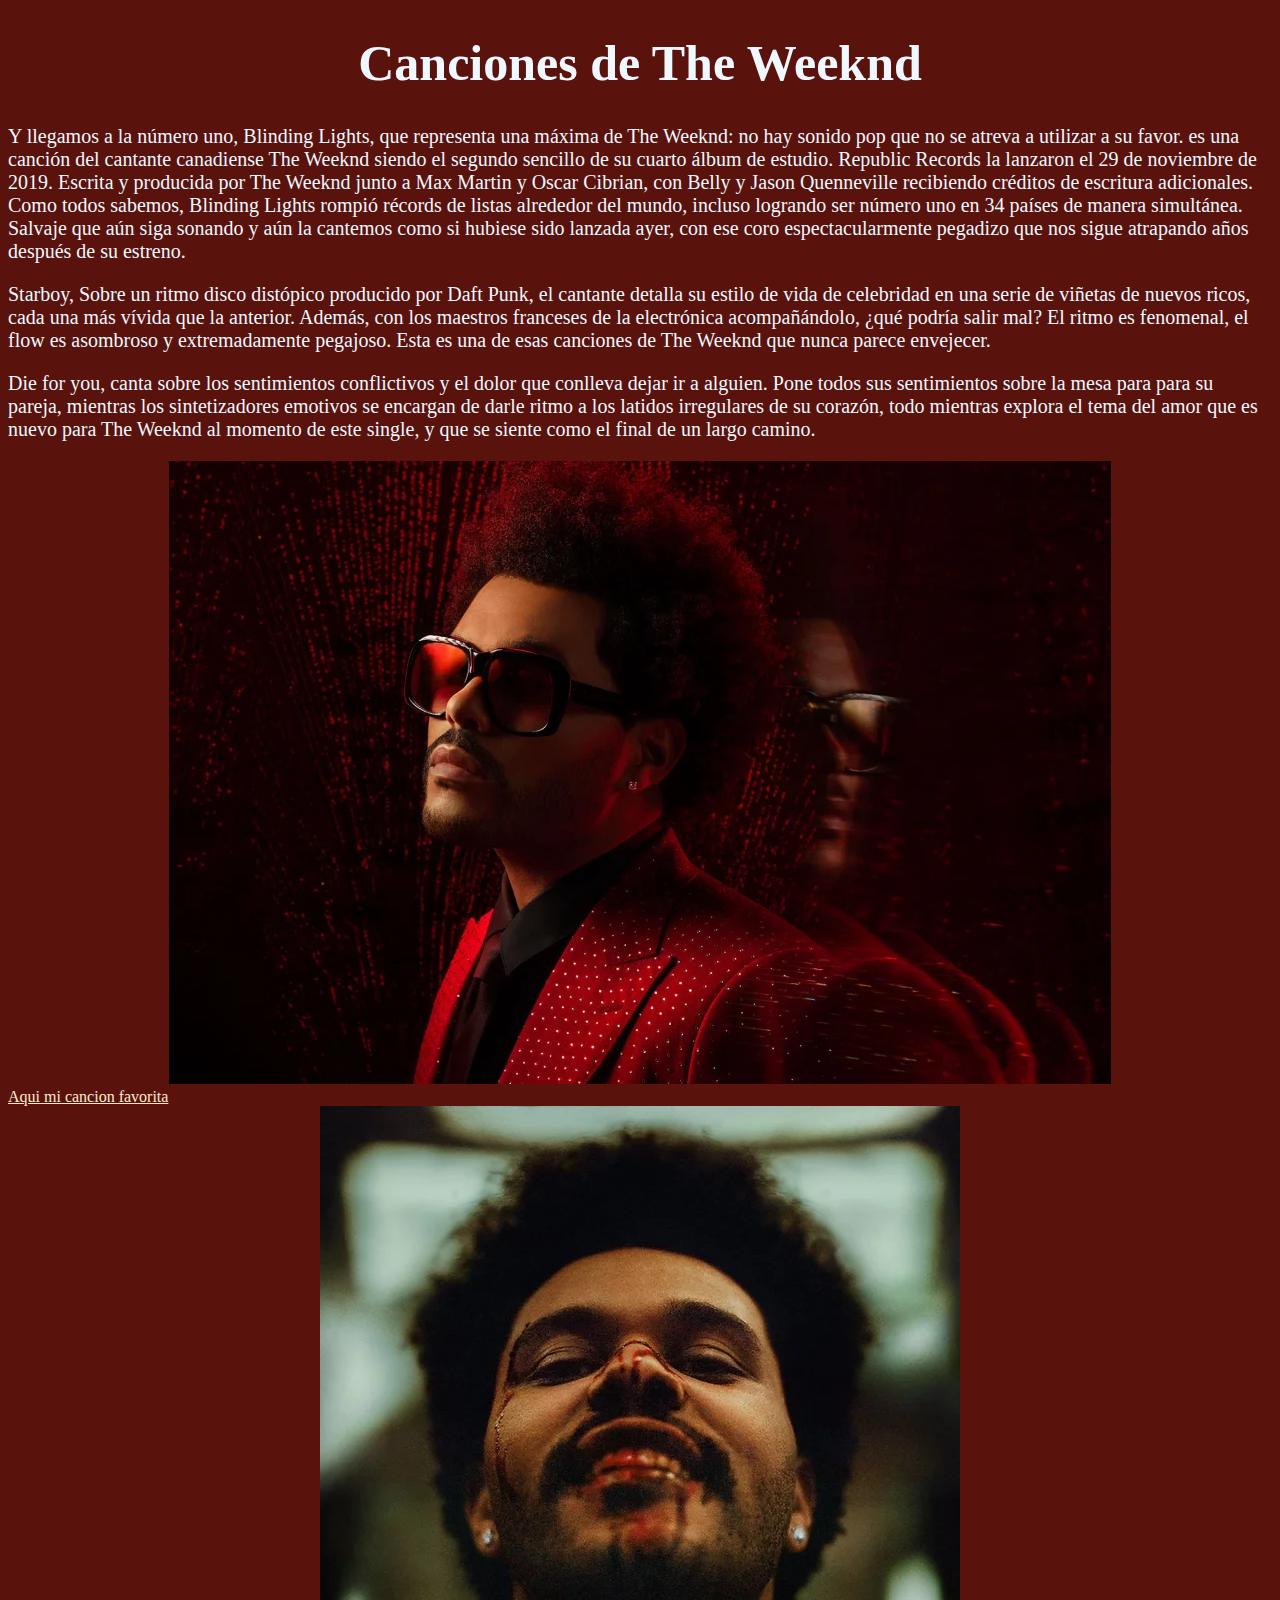
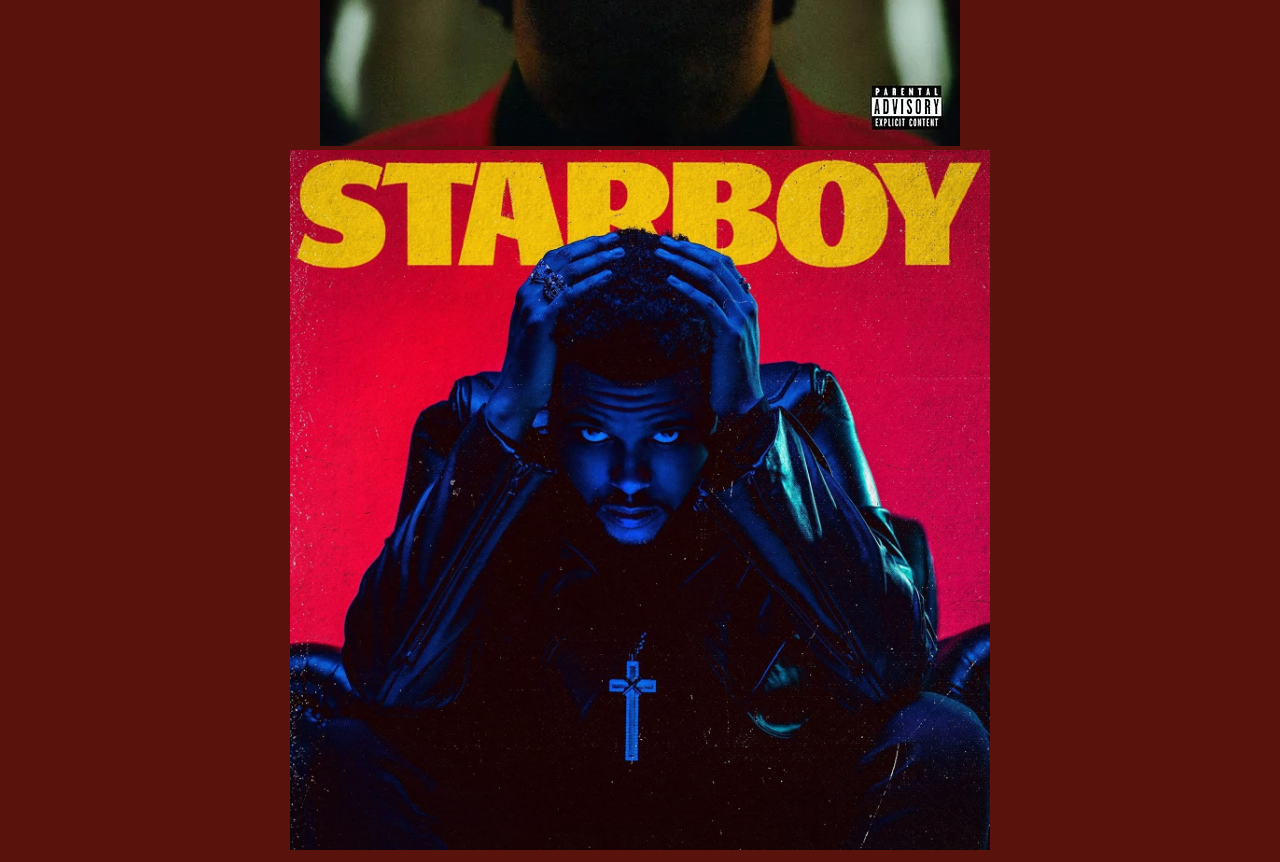
<file: Artista/practica.html>
<!DOCTYPE html>
<html lang="en">
<head>
    <meta charset="UTF-8">
    <meta http-equiv="X-UA-Compatible" content="IE=edge">
    <meta name="viewport" content="width=device-width, initial-scale=1.0">
    <link rel="stylesheet" href="Styles.css">
    <title>The Weeknd</title>
</head>
<body>
    <center><h1>Canciones de The Weeknd</h1> </center>
    <P>Y llegamos a la número uno, Blinding Lights, que representa una máxima de The Weeknd: no hay sonido pop que no se atreva a utilizar a su favor. es una canción del cantante canadiense The Weeknd siendo el segundo sencillo de su cuarto álbum de estudio. 
        Republic Records la lanzaron el 29 de noviembre de 2019.​ Escrita y producida por The Weeknd junto a Max Martin y Oscar Cibrian, con Belly y Jason Quenneville recibiendo créditos de escritura adicionales.
        Como todos sabemos, Blinding Lights rompió récords de listas alrededor del mundo, incluso logrando ser número uno en 34 países de manera simultánea. Salvaje que aún siga sonando y aún la cantemos como si hubiese sido lanzada ayer, con ese coro espectacularmente pegadizo que nos sigue atrapando años después de su estreno.</P>
        <p>Starboy, Sobre un ritmo disco distópico producido por Daft Punk, el cantante detalla su estilo de vida de celebridad en una serie de viñetas de nuevos ricos, cada una más vívida que la anterior.  Además, con los maestros franceses de la electrónica acompañándolo, ¿qué podría salir mal? El ritmo es fenomenal, el flow es asombroso y extremadamente pegajoso. Esta es una de esas canciones de The Weeknd que nunca parece envejecer.</p>
        <p>Die for you, canta sobre los sentimientos conflictivos y el dolor que conlleva dejar ir a alguien. Pone todos sus sentimientos sobre la mesa para para su pareja, mientras los sintetizadores emotivos se encargan de darle ritmo a los latidos irregulares de su corazón, todo mientras explora el tema del amor  que es nuevo para The Weeknd al momento de este single, y que se siente como el final de un largo camino. </p>
<center><img src="img4.webp" alt="lasagna"></center>
<a href="https://www.youtube.com/watch?v=34Na4j8AVgA"> Aqui mi cancion favorita </a>
<center><img src="img2.webp" alt="lasagna"></center>
<center><img src="img1.jpg" alt="lasagna" class="uno"></center> 
    </body>
</html>
</file>
<file: Artista/Styles.css>
body{
    background-color: rgb(90, 18, 13);
}
p {
    color: aliceblue;
    font-size: 20px;
}
h1 {
color: aliceblue;
font-size: 50px;
}
a{
    color: blanchedalmond;
}
.uno{
    width: 700px;
    height: 700px;
}
</file>
